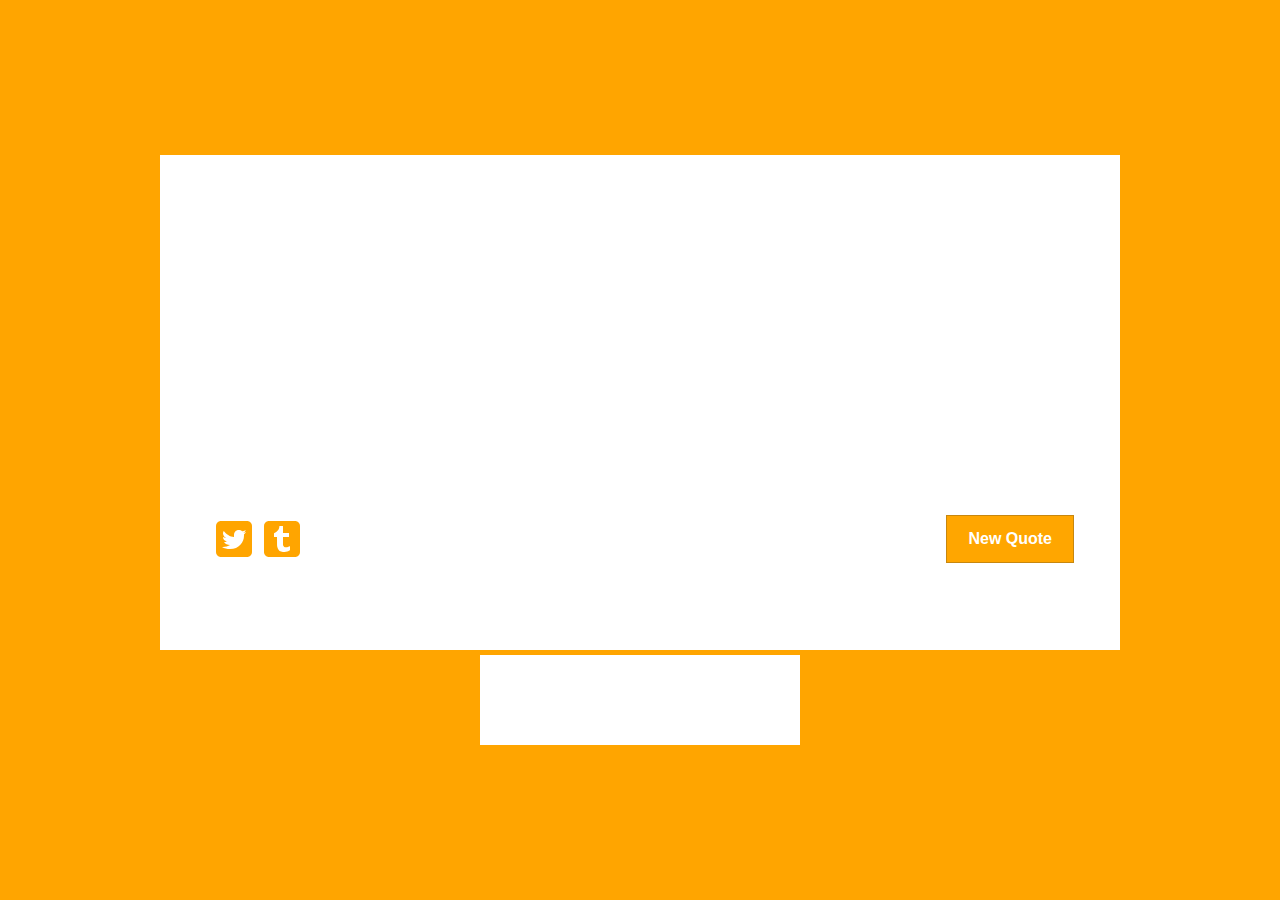
<file: Week1/homework/index.html>
<!DOCTYPE html>
<html lang="en">
  <head>
    <meta charset="UTF-8" />
    <meta name="viewport" content="width=device-width, initial-scale=1.0" />
    <meta http-equiv="X-UA-Compatible" content="ie=edge" />
    <link rel="stylesheet" type="text/css" href="style.css" />
    <link href="https://fonts.googleapis.com/css?family=Open+Sans&display=swap" rel="stylesheet" />
    <link
      rel="stylesheet"
      href="https://cdnjs.cloudflare.com/ajax/libs/font-awesome/4.7.0/css/font-awesome.min.css"
    />

    <title>Random Quote Generator</title>
  </head>
  <body>
    <div class="main">
      <div class="quote">
        <blockquote class="blockquote"><p class="quotePara"></p></blockquote>
      </div>
      <div class="author">
        <p class="authorPara"></p>
      </div>
      <div class="social">
        <button id="btn">New Quote</button>
        <ul class="socialList">
          <li>
            <svg
              xmlns="http://www.w3.org/2000/svg"
              x="0px"
              y="0px"
              width="48"
              height="48"
              viewBox="0 0 172 172"
              style=" fill:#000000;"
            >
              <g
                fill="none"
                fill-rule="nonzero"
                stroke="none"
                stroke-width="1"
                stroke-linecap="butt"
                stroke-linejoin="miter"
                stroke-miterlimit="10"
                stroke-dasharray=""
                stroke-dashoffset="0"
                font-family="none"
                font-weight="none"
                font-size="none"
                text-anchor="none"
                style="mix-blend-mode: normal"
              >
                <path d="M0,172v-172h172v172z" fill="none"></path>
                <g>
                  <path
                    d="M150.5,132.58333c0,9.89717 -8.02308,17.91667 -17.91667,17.91667h-93.16667c-9.89717,0 -17.91667,-8.0195 -17.91667,-17.91667v-93.16667c0,-9.89717 8.0195,-17.91667 17.91667,-17.91667h93.16667c9.89358,0 17.91667,8.0195 17.91667,17.91667z"
                    fill="#ffa500"
                  ></path>
                  <path
                    d="M129,61.34667c-3.1605,1.40108 -7.16308,2.71617 -10.75,3.15333c3.64783,-2.16433 9.43492,-6.67217 10.75,-10.75c-3.40775,2.00308 -9.57108,4.14233 -13.59158,4.91633c-3.21067,-3.40417 -7.79017,-4.91633 -12.86417,-4.91633c-9.74667,0 -16.54425,8.25958 -16.54425,17.91667v7.16667c-14.33333,0 -28.30833,-10.91842 -37.00508,-21.5c-1.53008,2.58358 -2.39008,5.60792 -2.39008,8.80425c0,6.51808 5.98775,13.13292 10.7285,16.27908c-2.89175,-0.08958 -8.36708,-2.29692 -10.75,-3.58333c0,0.05733 0,0.129 0,0.20425c0,8.48175 5.95192,14.24017 14.018,15.8455c-1.47275,0.40492 -3.268,1.86692 -10.17667,1.86692c2.24317,6.93375 13.51992,10.5995 21.242,10.75c-6.0415,4.68342 -16.813,7.16667 -25.08333,7.16667c-1.42975,0 -2.20375,0.07883 -3.58333,-0.08242c7.8045,4.945 18.705,7.24908 28.66667,7.24908c32.45425,0 50.16667,-24.7895 50.16667,-47.90917c0,-0.75967 -0.02508,-3.30383 -0.0645,-4.04917c3.46867,-2.44383 4.87333,-5.00233 7.23117,-8.52833"
                    fill="#ffffff"
                  ></path>
                </g>
              </g>
            </svg>
          </li>
          <li>
            <svg
              xmlns="http://www.w3.org/2000/svg"
              x="0px"
              y="0px"
              width="48"
              height="48"
              viewBox="0 0 226 226"
              style=" fill:#000000;"
            >
              <g
                fill="none"
                fill-rule="nonzero"
                stroke="none"
                stroke-width="1"
                stroke-linecap="butt"
                stroke-linejoin="miter"
                stroke-miterlimit="10"
                stroke-dasharray=""
                stroke-dashoffset="0"
                font-family="none"
                font-weight="none"
                font-size="none"
                text-anchor="none"
                style="mix-blend-mode: normal"
              >
                <path d="M0,226v-226h226v226z" fill="none"></path>
                <g>
                  <path
                    d="M197.75,174.20833c0,13.00442 -10.53725,23.54167 -23.54167,23.54167h-122.41667c-12.99971,0 -23.54167,-10.53725 -23.54167,-23.54167v-122.41667c0,-13.00442 10.54196,-23.54167 23.54167,-23.54167h122.41667c13.00442,0 23.54167,10.53725 23.54167,23.54167z"
                    fill="#ffa500"
                  ></path>
                  <path
                    d="M150.66667,164.27846c0,0.44729 -0.17421,0.86633 -0.51321,1.16296c-0.41433,0.36254 -10.20767,8.76692 -32.69467,8.76692c-26.95992,0 -27.74621,-30.17571 -27.74621,-33.62221l-0.25425,-37.00279h-12.58067c-0.85692,0 -1.54433,-0.69212 -1.54433,-1.54904v-14.60054c0,-0.63563 0.39079,-1.21946 0.97933,-1.45488c0.24483,-0.09417 24.34679,-9.80746 24.34679,-32.64287c0,-0.86162 0.68742,-1.54904 1.53963,-1.54904h13.96492c0.85692,0.00471 1.54433,0.69213 1.54433,1.55375v31.40929h26.69625c0.85692,0 1.55375,0.68742 1.55375,1.54433v15.74937c0,0.86163 -0.69683,1.53963 -1.55375,1.53963h-26.69625v36.30596c0,0.47554 1.48783,11.86029 12.995,11.86029c9.52496,0 17.51971,-4.9155 17.60917,-4.96729c0.47083,-0.30133 1.06879,-0.31075 1.56787,-0.04238c0.48496,0.26838 0.78629,0.791 0.78629,1.36071v16.17783z"
                    fill="#ffffff"
                  ></path>
                </g>
              </g>
            </svg>
          </li>
        </ul>
      </div>
    </div>
    <div class="small"></div>

    <script type="text/javascript" src="app.js"></script>
  </body>
</html>
</file>
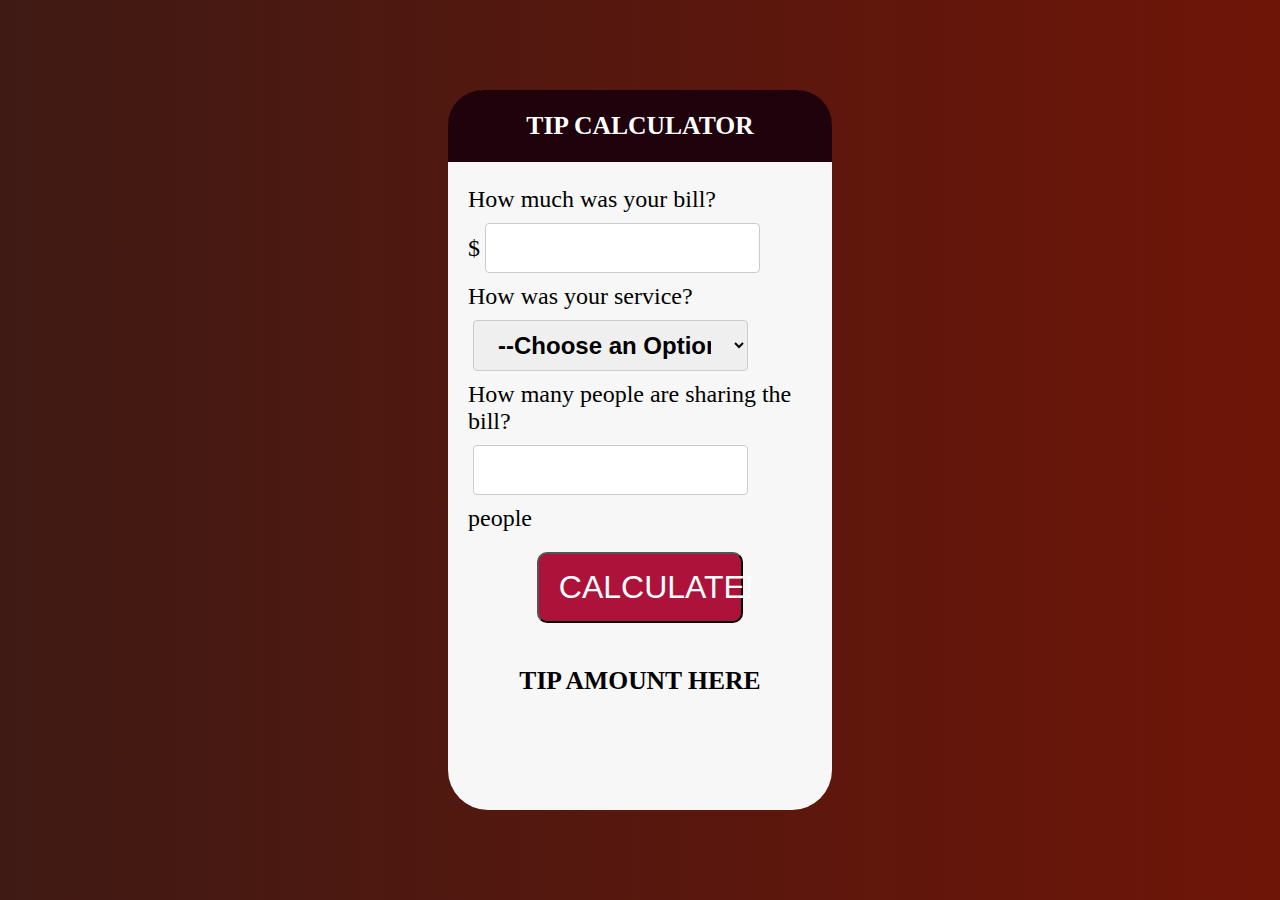
<file: Week3/project calculator/index.html>
<!DOCTYPE html>
<html lang="en">
  <head>
    <meta charset="UTF-8" />
    <meta name="viewport" content="width=device-width, initial-scale=1.0" />
    <meta http-equiv="X-UA-Compatible" content="ie=edge" />
    <link rel="stylesheet" href="./style.css" />
    <title>Tip Calculator</title>
  </head>
  <body>
    <div class="container">
      <div class="heading">
        <h1>TIP CALCULATOR</h1>
      </div>
      <div class="form">
        <form name="customForm">
          <label>How much was your bill?</label>
          <div>
            <!-- I used min and oninput to prevent to take negative number -->
            <span>$</span
            ><input
              id="bill-cost"
              type="number"
              min="0"
              oninput="validity.valid||(value='');"
              name="bill-cost"
              value=""
              placeholder=""
            />
          </div>
          <div class="select">
            <label for="">How was your service?</label>
            <select id="service-options" name="">
              <option value="">--Choose an Option--</option>
              <option value="30">30% - Outstanding</option>
              <option value="20">20% - Good</option>
              <option value="15">15% - It was Ok</option>
              <option value="10">10% - Bad</option>
              <option value="5">5% - Terrible</option>
            </select>
          </div>
          <div>
            <label for="">How many people are sharing the bill?</label>
            <div>
              <input
                id="bill-share"
                type="number"
                min="0"
                name="bill-share"
                oninput="validity.valid||(value='');"
              /><span>people</span>
            </div>
          </div>
          <button class="form-button" type="submit" onclick="this.blur()">CALCULATE!</button>
        </form>
      </div>
      <div class="result">
        <h1>TIP AMOUNT HERE</h1>
      </div>
    </div>

    <script src="./app.js"></script>
  </body>
</html>
</file>
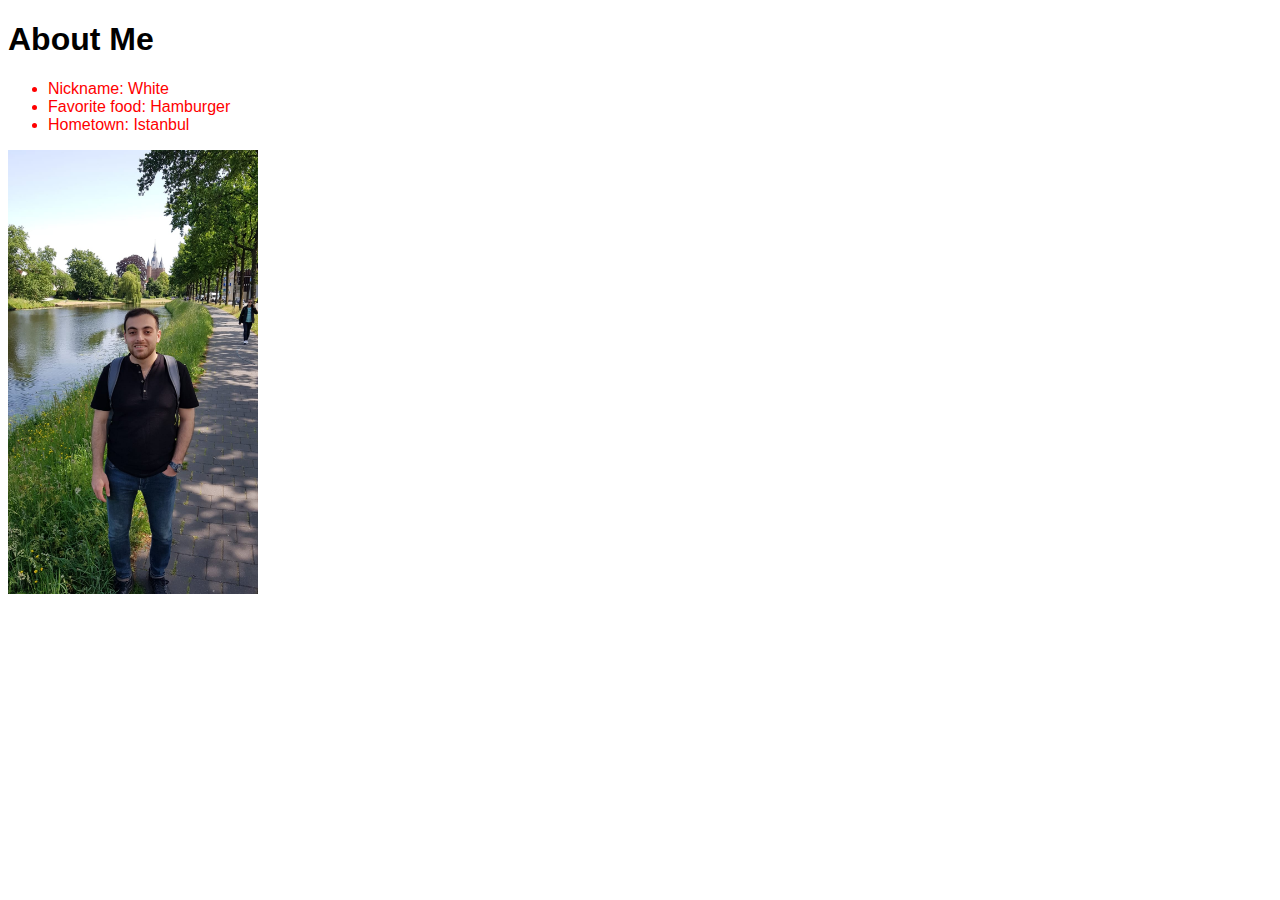
<file: Week1/js-exercises/About Me/about_me.html>
<!DOCTYPE html>
<html>
  <head>
    <meta charset="utf-8" />
    <title>About Me</title>
    <style>
      .list-item {
        color: red;
      }
    </style>
  </head>

  <body>
    <h1>About Me</h1>

    <ul>
      <li>Nickname: <span id="nickname"></span></li>
      <li>Favorite food: <span id="fav-food"></span></li>
      <li>Hometown: <span id="hometown"></span></li>
    </ul>
    <script type="text/javascript" src="about_me.js"></script>
  </body>
</html>
</file>
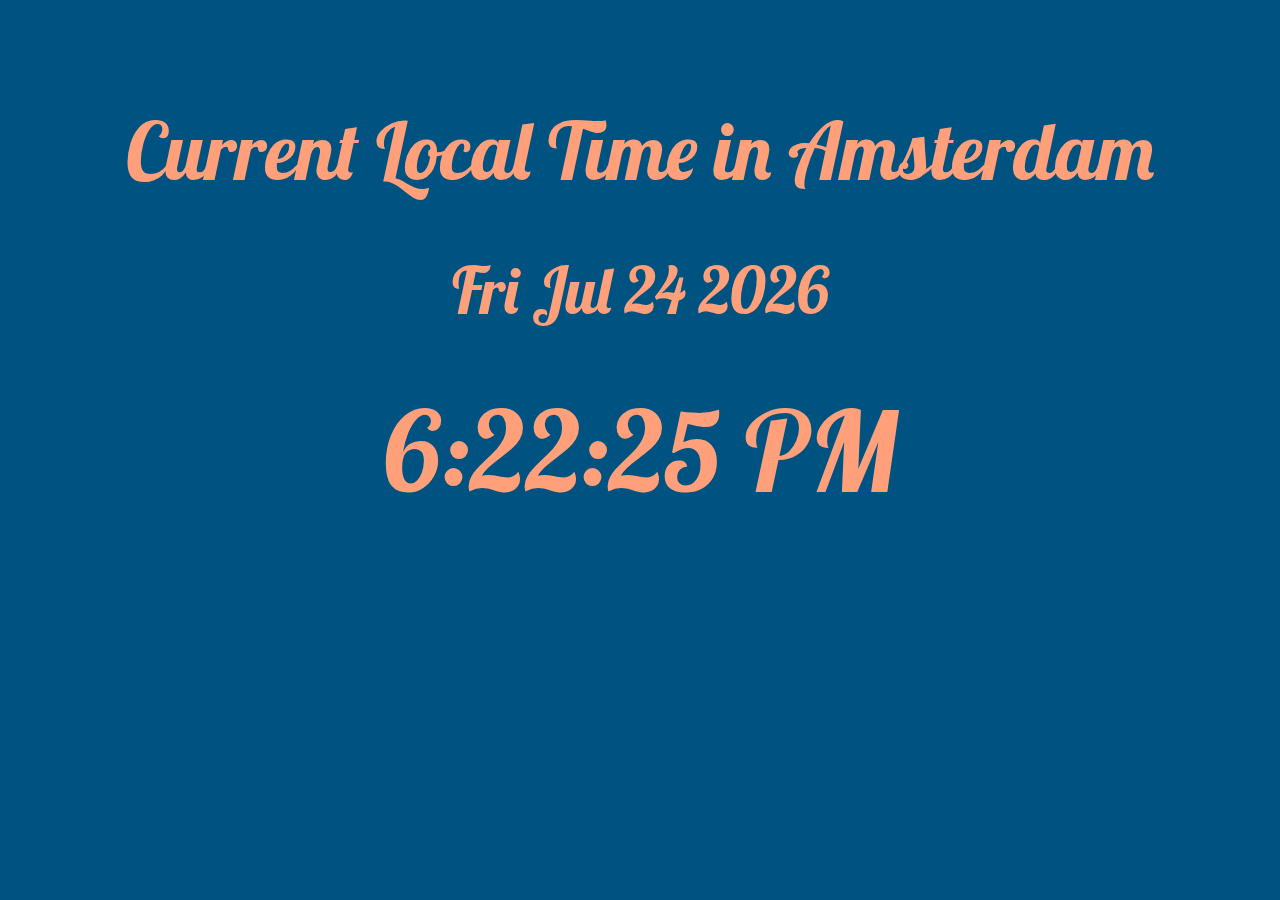
<file: Week1/js-exercises/whatIsTime/time.html>
<!DOCTYPE html>
<html lang="en">
  <head>
    <meta charset="UTF-8" />
    <meta name="viewport" content="width=device-width, initial-scale=1.0" />
    <meta http-equiv="X-UA-Compatible" content="ie=edge" />
    <link href="https://fonts.googleapis.com/css?family=Lobster&display=swap" rel="stylesheet" />
    <title>Show Time</title>
    <style>
      * {
        padding: 0;
        margin: 0;
      }
      body {
        text-align: center;
        height: 100vh;
        font-family: 'Lobster', cursive;
        background: #005380;
        color: lightsalmon;
        font-size: 5rem;
      }
    </style>
  </head>
  <body>
    <script type="text/javascript" src="showCurrentTime.js"></script>
  </body>
</html>
</file>
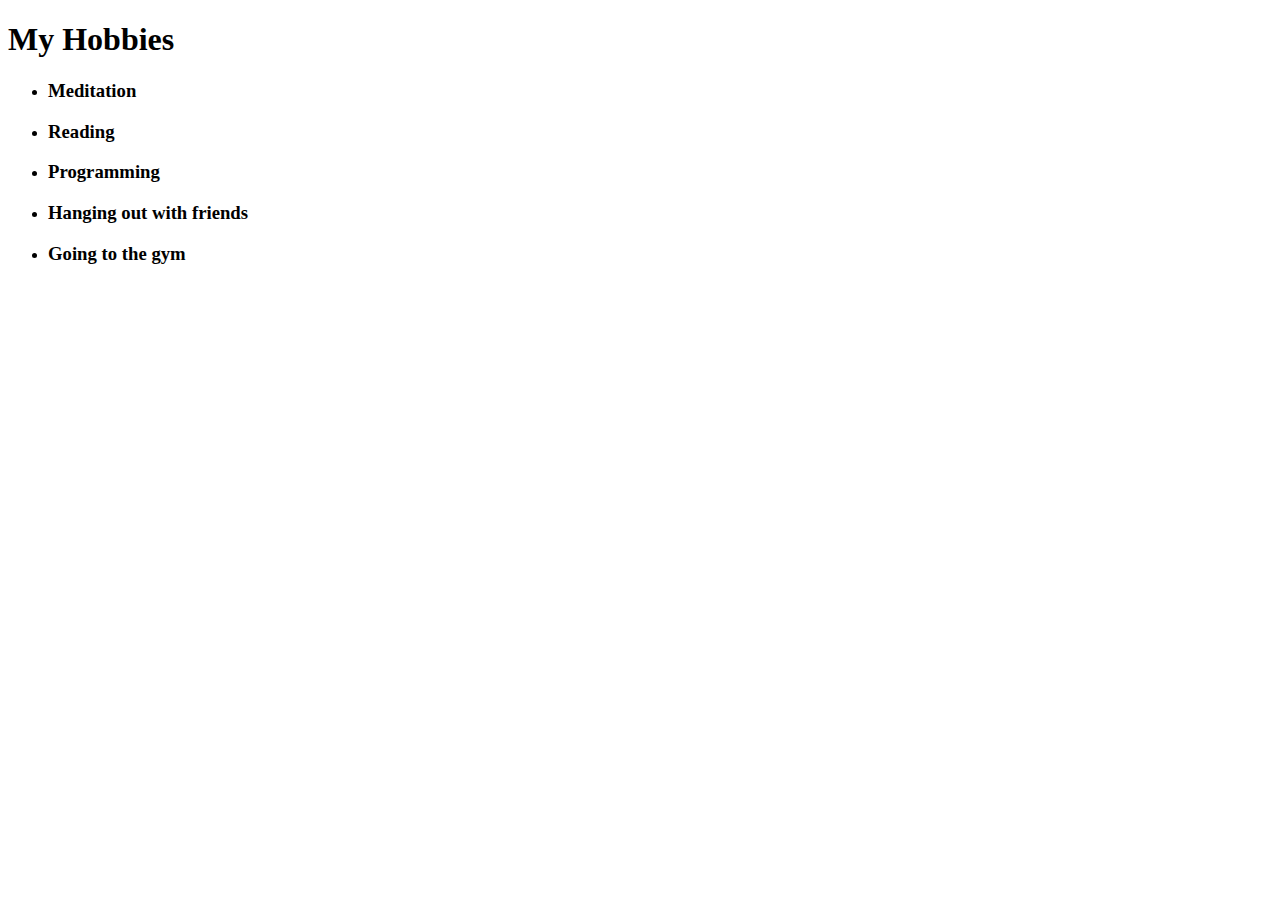
<file: Week2/js-exercises/favHobbies/favHobbies.html>
<!DOCTYPE html>
<html lang="en">
  <head>
    <meta charset="UTF-8" />
    <meta name="viewport" content="width=device-width, initial-scale=1.0" />
    <meta http-equiv="X-UA-Compatible" content="ie=edge" />
    <title>My Hobbies</title>
  </head>
  <body>
    <script src="favHobbies.js"></script>
  </body>
</html>
</file>
<file: Week1/homework/style.css>
/* add your styling here */
* {
  margin: 0;
  padding: 0;
  box-sizing: border-box;
}
body {
  background: #ffa500;
  height: 100vh;
  display: flex;
  flex-direction: column;
  justify-content: center;
  align-items: center;
}

.main {
  width: 75vw;
  height: 55vh;
  background-color: white;
  position: relative;
  color: #ffa500;
  font-family: 'Open Sans', sans-serif;
  font-weight: bold;
  font-size: 1.5rem;
  padding: 50px;
}
.small {
  width: 25vw;
  height: 10vh;
  background-color: white;
  margin-top: 5px;
}
.quote {
  width: 90%;
  height: 5vh;
  position: absolute;
  top: 17vh;
  margin: 0, 50px;
}
.author {
  width: 90%;
  height: 5vh;
  position: absolute;
  top: 30vh;
  font-size: 1.2rem;
}
.social {
  width: 90%;
  height: 5vh;
  position: absolute;
  top: 40vh;
}
.authorPara {
  float: right;
}
.socialList {
  list-style: none;
  float: left;
}
.socialList li {
  float: left;
}
#btn {
  float: right;
  display: inline-block;
  text-align: center;
  vertical-align: middle;
  padding: 14px 21px;
  border: 1px solid #c7870f;
  border-radius: 0px;
  background: #ffa600;
  font-size: 1rem;
  font-weight: bold;
  color: #ffffff;
}
.blockquote {
  padding: 15px 60px;
  position: relative;
  display: none;
}

.blockquote:before {
  position: absolute;
  font-family: 'FontAwesome';
  top: 0;
  left: 0;
  content: '\f10d';
  font-size: 50px;
  color: #ffa600;
}
</file>
<file: Week3/project calculator/style.css>
* {
  margin: 0;
  padding: 0;
  box-sizing: border-box;
}
body {
  height: 100vh;
  background-color: #3f1a14;
  background-image: linear-gradient(to right, #3f1a14, #6f1508);
  display: flex;
  align-items: center;
  justify-content: center;
  font-size: 0.8rem;
}
.container {
  width: 30%;
  height: 80%;
  background-color: #f7f7f7;
  border-radius: 40px;
}
.heading {
  width: 100%;
  height: 10%;
  display: flex;
  align-items: center;
  justify-content: center;
  background-color: #1f020b;
  border-top-left-radius: 35px;
  border-top-right-radius: 35px;
  text-align: center;
  color: #fff;
}
.form {
  display: flex;
  align-items: center;
  justify-content: center;
  height: 70%;
  padding: 20px;
  font-size: 1.5rem;
}
.result {
  height: 20%;
  text-align: center;
}
input[type='number'],
select {
  width: 80%;
  padding: 10px 20px;
  margin: 10px 5px;
  display: inline-block;
  border: 1px solid #ccc;
  border-radius: 4px;
  font-size: 1.5rem;
  font-weight: bold;
}
input[type='number']:focus {
  background-color: aquamarine;
}
.form-button {
  width: 60%;
  background-color: #ad133a;
  padding: 15px 20px;
  margin: 20px 20%;
  font-size: 2rem;
  color: #fff;
  border-radius: 10px;
  cursor: pointer;
}
.form-button:hover {
  background-color: #c70e3c;
}
/* .select {
  padding-left: 80px;
} */
</file>
